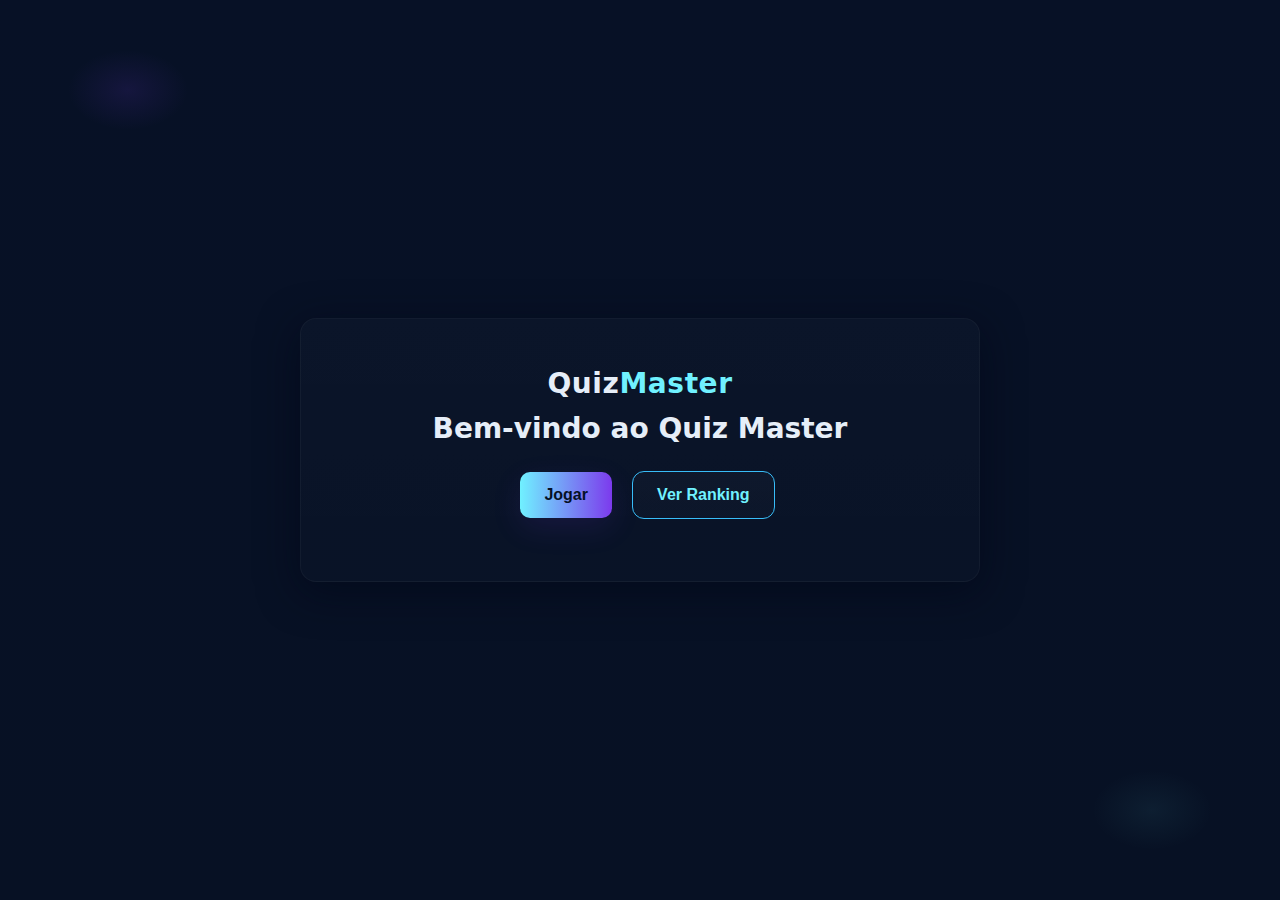
<file: index.html>
<!DOCTYPE html>
<html lang="pt-br">

<head>
    <meta charset="UTF-8">
    <meta name="viewport" content="width=device-width, initial-scale=1.0">
    <title>Quiz: Trivia</title>
    <link rel="stylesheet" href="style.css">
</head>

<body>
    <!-- Tela Inicial -->
    <section id="tela-iniciar" class="tela ativo">
        <div class="cartao centro">
            <div class="logo">Quiz<span>Master</span></div>
            <h1>Bem-vindo ao Quiz Master</h1>
            <div class="acoes">
                <button id="btn-comecar" class="btn primario inicio">Jogar</button>
                <button id="modo-ranking" class="ranking">Ver Ranking</button>
            </div>
        </div>
    </section>

    <!--Tela login-->
    <section id="tela-login" class="tela">
        <div class="cartao">
            <div class="linha-cabecalho">
                <h2>Quem vai jogar hoje?</h2>
            </div>
            <input id="input-nome-usuario" type="text" placeholder="Digite o seu nome" maxlength="24" />
            <div class="acoes">
                <button id="btn-salvar-nome" class="btn primario">Continuar</button>
                <button id="voltar-boas-vindas" class="btn contorno">Voltar</button>
            </div>
        </div>
    </section>

    <!--Tela de Menu-->
    <section id="tela-menu" class="tela">
        <div class="cartao">
            <div class="cabecalho-menu">
                <div>
                    <div class="pequeno suave">Jogador</div>
                    <div id="nome-jogador" class="nome-jogador">—</div>
                </div>

                <div class="mini-ranking" id="mini-ranking"><p></p></div>
            </div>

            <h2>Escolha o modo</h2>
            <div class="grade-modos">
                <button id="modo-normal" class="cartao-modo">Jogo Normal</button>
                <button id="modo-rankingDois" class="cartao-modo contorno">Ver Ranking</button>
            </div>

            <div class="suave pequeno">Dica: respostas certas valem <strong>+10 pontos</strong>.</div>

            <div class="acoes">
                <button id="mudar-nome" class="btn contorno">Trocar Jogador</button>
                <button id="voltar-boas-vindas-menu" class="btn secundario">Sair</button>
            </div>
        </div>
    </section>

    <!--Tela do jogo-->
    <section id="tela-jogo" class="tela">
        <h1>Quiz<span>Master</span></h1>
        <div class=" cartao tabela-quiz">
            <div class="topo-quiz">
                <div class="info-esquerda">
                    <div class="suave pequeno">Modo</div>
                    <div id="modo-jogo" class="grande">Jogo</div>
                </div>

                <div class="info-centro">
                    <div class="barra-progresso">
                        <div id="preenchimento-progresso"></div>
                    </div>
                </div>

                <div class="info-direita" id="pontuacao">
                    <div id="painel-pontuacao" class="painel-pontuacao">
                        <div class="suave pequeno">Pontuação: </div>
                        <div id="exibicao-pontuacao" class="numero-pontos">0</div>
                    </div>
                </div>
            </div>

            <div class="area-questao" aria-live="polite">
                <div id="texto-questao" class="texto-questao">Pergunta...</div>
                <div id="container-opcoes" class="container-opcoes"></div>
            </div>

            <div class="acoes-quiz">
                <button id="btn-sair" class="btn contorno">Sair</button>
                <button id="btn-proximo" class="btn primario escondido">Próxima</button>
            </div>
        </div>
    </section>

    <!--Tela de Resultado-->
    <section id="tela-resultado" class="tela">
        <div class="cartao">
            <h2>Resultado</h2>
            <div class="resumo-resultado">
                <div class="grande" id="pontuacao-resultado">0 pontos</div>
            </div>
    
            <div class="acoes">
                <button id="jogar-novamente" class="btn primario">Jogar Novamente</button>
                <button id="voltar-menu" class="btn contorno">Voltar ao Menu</button>
            </div>
        </div>
    </section>

    <!--Tela de Ranking-->
    <section id="tela-ranking" class="tela">
        <div class="cartao">
            <div class="cabecalho-ranking">
                <h2>Ranking de Jogadores</h2>
                <div class="suave pequeno">Total acumulado por jogador (sempre atualizado)</div>
            </div>

            <div id="lista-ranking" class="lista-ranking"></div>

            <div class="acoes">
                <button id="limpar-ranking" class="btn contorno">Limpar Ranking</button>
                <button id="voltar-ranking" class="btn secundario">Voltar</button>
            </div>
        </div>
    </section>

        <!--Tela de Ranking2-->
        <section id="tela-ranking2" class="tela">
            <div class="cartao">
                <div class="cabecalho-ranking">
                    <h2>Ranking de Jogadores</h2>
                    <div class="suave pequeno">Total acumulado por jogador (sempre atualizado)</div>
                </div>
    
                <div id="lista-ranking2" class="lista-ranking"></div>
    
                <div class="acoes">
                    <button id="limpar-ranking2" class="btn contorno">Limpar Ranking</button>
                    <button id="voltar-ranking2" class="btn secundario">Voltar</button>
                </div>
            </div>
        </section>

    <script src="script.js"></script>
</body>

</html>
</file>
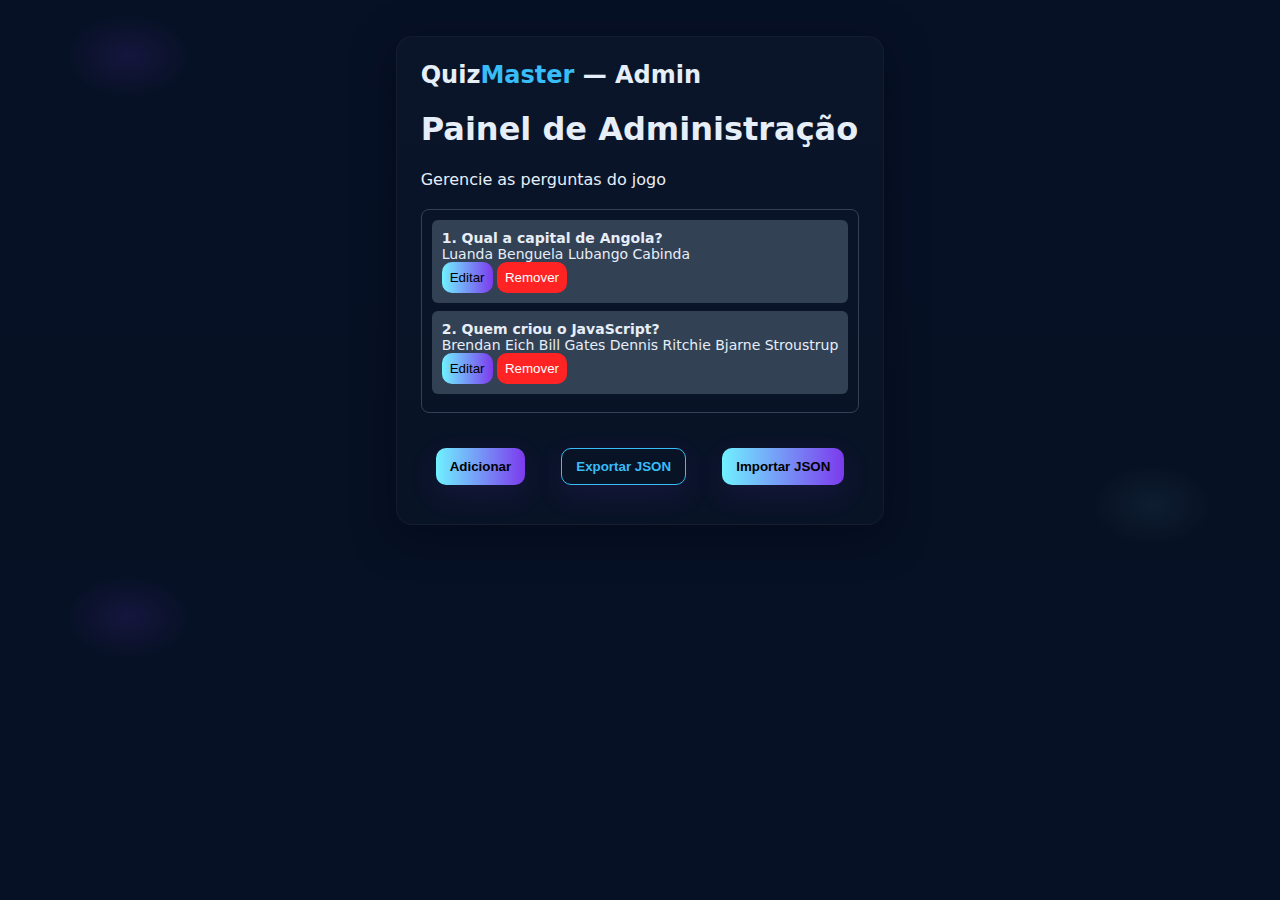
<file: admin/admin.html>
<!DOCTYPE html>
<html lang="pt-BR">

<head>
  <meta charset="UTF-8">
  <meta name="viewport" content="width=device-width, initial-scale=1.0">
  <title>Painel de Administração - QuizMaster</title>
  <link rel="stylesheet" href="admin.css">
</head>

<body>
  <section id="admin-screen" class="tela ativa">
    <div class="cartao centralizar">
      <div class="logo">Quiz<span>Master</span> — Admin</div>
      <h1>Painel de Administração</h1>
      <p class="muted">Gerencie as perguntas do jogo</p>

      <!-- Lista de Perguntas -->
      <div id="lista-perguntas" class="lista-perguntas"></div>

      <!-- AÇÕES -->
      <div class="acoes">
        <button id="btn-adicionar" class="btn primario">Adicionar</button>
        <button id="btn-exportar" class="btn outline">Exportar JSON</button>

        <!-- input invisível para importar -->
        <input id="input-import" type="file" accept="application/json" style="display:none" />
        <button id="btn-importar" class="btn secundario">Importar JSON</button>
      </div>

    </div>
  </section>

  <!-- Modal -->
  <div id="modal" class="modal">
    <div class="modal-content">
      <h2 id="modal-title">Adicionar Pergunta</h2>
      <form id="form-pergunta">
        <label>Pergunta</label>
        <input type="text" id="texto" required>

        <label>Opções</label>
        <input type="text" id="opcao1" placeholder="Opção 1" required>
        <input type="text" id="opcao2" placeholder="Opção 2" required>
        <input type="text" id="opcao3" placeholder="Opção 3" required>
        <input type="text" id="opcao4" placeholder="Opção 4" required>

        <label>Resposta Correta</label>
        <select id="resposta" required>
          <option value="0">Opção 1</option>
          <option value="1">Opção 2</option>
          <option value="2">Opção 3</option>
          <option value="3">Opção 4</option>
        </select>

        <div class="modal-acoes">
          <button type="submit" class="btn primario">Salvar</button>
          <button type="button" id="btn-cancelar" class="btn secundario">Cancelar</button>
        </div>
      </form>
    </div>
  </div>

  <script>
    document.getElementById('btn-importar').addEventListener('click', () => {
      document.getElementById('input-import').click();
    });
  </script>


  <script src="admin.js"></script>
</body>

</html>
</file>
<file: style.css>
:root {
    --bg1: #0f172a;
    --accent1: #70f1ff;
    --accent2: #7c3aed;
    --cartao: #0b1220;
    --suave: #a6b0bf;
    --vidro: rgba(255, 255, 255, 0.03);
    --sucesso: #16a34a;
    --perigo: #ef4444;
    --vidro-2: rgba(255, 255, 255, 0.02);
}

*{
    box-sizing: border-box;
    margin: 0;
    padding: 0
}

html,
body {
  height: 100%
}

body{
    font-family: Inter, ui-sans-serif, system-ui, -apple-system, "Segoe UI", Roboto, "Helvetica Neue", Arial;
    background:
      radial-gradient(600px 400px at 10% 10%, rgba(124, 58, 237, 0.12), transparent 10%),
      radial-gradient(600px 400px at 90% 90%, rgba(112, 241, 255, 0.06), transparent 10%),
      linear-gradient(180deg, #071126 0%, #071124 100%);
    color: #e6eef8;
    display: flex;
    align-items: center;
    justify-content: center;
    padding: 28px;
}

.tela{
    display: none;
    width: 100%;
    max-width: 980px;
    text-align: center;
}

.tela.ativo{
    display: block;
} 

.cartao {
    background: linear-gradient(180deg, rgba(255, 255, 255, 0.02), rgba(255, 255, 255, 0.01));
    border: 1px solid rgba(255, 255, 255, 0.04);
    padding: 24px;
    border-radius: 16px;
    box-shadow: 0 10px 40px rgba(2, 6, 23, 0.6);
    margin: auto;
}

.centro {
    max-width: 680px;
    text-align: center;
    padding: 48px
}

.logo {
    font-weight: 800;
    font-size: 28px;
    letter-spacing: 0.6px
}
  
.logo {
    & span{
        color: var(--accent1)
    }
}
  
h1 {
    font-size: 28px;
    margin: 12px 0
}

.inicio {
    padding: 14px 22px
}

.ranking {
    background: linear-gradient(180deg, rgba(255, 255, 255, 0.02), rgba(255, 255, 255, 0.01));
    box-shadow: none;
    padding: 14px 24px;
    border-radius: 12px;
    border: 1px solid #38bdf8;
    font-weight: 600;
    font-size: 16px;
    color: var(--accent1);
}

.btn {
    border: none;
    cursor: pointer;
    border-radius: 10px;
    margin: 15px;
    padding: 10px 14px;
    font-weight: 700;
    transition: transform .12s ease, box-shadow .12s ease, opacity .12s;
    background: linear-gradient(90deg, var(--accent1), var(--accent2));
    color: #051025;
    box-shadow: 0 10px 30px rgba(124, 58, 237, 0.12);
}

.btn:hover {
    transform: translateY(-2px)
}
  
.btn.contorno {
    background: transparent;
    color: var(--suave);
    border: 1px solid rgba(255, 255, 255, 0.04);
    box-shadow: none;
}
  
.btn.secundario {
    background: transparent;
    color: var(--suave);
    border: 1px dashed rgba(255, 255, 255, 0.03);
}
  
.primario.inicio {
    font-size: 16px;
    padding: 14px 24px
}

/* Input */
input[type="text"] {
    width: 100%;
    padding: 12px;
    border-radius: 10px;
    border: 1px solid rgba(255, 255, 255, 0.04);
    background: transparent;
    color: inherit;
    margin: 12px 0;
    font-weight: 600;
}
  
/* MENU */
.cabecalho-menu {
    display: flex;
    justify-content: space-between;
    align-items: center;
    margin-bottom: 12px
}
  
.nome-jogador {
    font-size: 18px;
    font-weight: 800
}
  
.mini-ranking {
    font-size: 13px;
    color: var(--suave);
    text-align: right
}
  
/* Grade de Modos */
.grade-modos {
    display: grid;
    grid-template-columns: repeat(2, 1fr);
    gap: 12px;
    margin: 18px 0
}
  
@media (max-width:800px) {
    .grade-modos {
      grid-template-columns: repeat(1, 1fr)
    }
}
  
.cartao-modo {
    padding: 18px;
    border-radius: 12px;
    background: linear-gradient(180deg, rgba(255, 255, 255, 0.02), rgba(255, 255, 255, 0.01));
    border: 1px solid rgba(255, 255, 255, 0.03);
    font-weight: 800;
    font-size: 15px;
    color: var(--accent1);
    display: flex;
    align-items: center;
    justify-content: center;
}

/* Tela Jogo */
.tabela-quiz {
    max-width: 900px
}
  
.topo-quiz {
    display: flex;
    justify-content: space-between;
    align-items: center;
    gap: 14px;
    margin-bottom: 18px
}
  
.info-esquerda,
.info-centro,
.info-direita {
    display: flex;
    flex-direction: column
}

.grande {
    font-size: 20px;
    font-weight: 800
}
  
.barra-progresso {
    width: 280px;
    height: 10px;
    background: rgba(255, 255, 255, 0.03);
    border-radius: 999px;
    overflow: hidden
}
  
#preenchimento-progresso {
    height: 100%;
    width: 0;
    background: linear-gradient(90deg, var(--accent1), var(--accent2));
    transition: width .35s ease
}
  
.painel-pontuacao {
    min-width: 96px;
    text-align: right
}

.numero-pontos {
    font-size: 22px;
    font-weight: 900;
    color: var(--accent1)
}

/* Área de Questoes */
.area-questao {
    background: linear-gradient(180deg, rgba(255, 255, 255, 0.01), rgba(255, 255, 255, 0.00));
    padding: 18px;
    border-radius: 12px
}
  
.texto-questao {
    font-size: 18px;
    margin-bottom: 12px;
    color: #e6eef8
}

/* Área das Opções */
.container-opcoes {
    display: grid;
    grid-template-columns: repeat(2, 1fr);
    gap: 12px
}
  
@media (max-width:700px) {
    .container-opcoes {
      grid-template-columns: 1fr
    }
}
  
.btn-opcao {
    padding: 12px;
    border-radius: 10px;
    border: 1px solid rgba(255, 255, 255, 0.04);
    background: transparent;
    color: inherit;
    font-weight: 700;
    cursor: pointer;
    transition: transform .12s, box-shadow .12s;
    text-align: left;
}

.btn-opcao:hover {
    transform: translateY(-3px);
    box-shadow: 0 8px 30px rgba(2, 6, 23, 0.6)
}
  
.btn-opcao.correto {
    background: linear-gradient(90deg, rgba(22, 163, 74, 0.14), rgba(22, 163, 74, 0.06));
    border-color: rgba(22, 163, 74, 0.35);
    color: var(--sucesso)
}
  
.btn-opcao.incorreto {
    background: linear-gradient(90deg, rgba(239, 68, 68, 0.11), rgba(239, 68, 68, 0.04));
    border-color: rgba(239, 68, 68, 0.25);
    color: var(--perigo)
}
  
.btn-opcao[disabled] {
    opacity: 0.92;
    cursor: not-allowed;
}

/* Ações do quiz */
.acoes-quiz {
    display: flex;
    justify-content: space-between;
    margin-top: 14px
}
  
.acoes-quiz .btn {
    flex: 1
}
  
.acoes-quiz .btn:first-child {
    margin-right: 10px
}

/* RESULTADO */
.resumo-resultado {
    display: flex;
    flex-direction: column;
    align-items: center;
    gap: 6px;
    margin: 18px 0
}
  
/* RANKING */
.lista-ranking {
    display: flex;
    flex-direction: column;
    gap: 8px;
    margin: 12px 0
}
  
.item-ranking {
    display: flex;
    justify-content: space-between;
    align-items: center;
    padding: 12px;
    border-radius: 10px;
    background: linear-gradient(180deg, rgba(255, 255, 255, 0.01), transparent);
    border: 1px solid rgba(255, 255, 255, 0.03);
}
  
.item-ranking.topo {
    background: linear-gradient(90deg, rgba(124, 58, 237, 0.12), rgba(112, 241, 255, 0.06));
    border-color: rgba(85, 197, 241, 0.18)
}

.pos-ranking {
  font-weight: 900;
  font-size: 18px;
  color: var(--accent1);
  width: 46px
}

.nome-ranking {
  font-weight: 800
}

.pontuacao-ranking {
  font-weight: 900;
  color: var(--accent2)
}

.suave.pequeno {
  font-size: 12px;
}

/* Animações */
@keyframes pulso {
  0% {
    transform: scale(1);
  }

  50% {
    transform: scale(1.02);
  }

  100% {
    transform: scale(1);
  }
}
</file>
<file: admin/admin.css>
:root {
    --bg1: #0f172a;
    --accent1: #70f1ff;
    --accent2: #7c3aed;
    --cartao: #0b1220;
    --suave: #a6b0bf;
    --vidro: rgba(255, 255, 255, 0.03);
    --sucesso: #16a34a;
    --perigo: #ef4444;
    --vidro-2: rgba(255, 255, 255, 0.02);
}


body{
    font-family: Inter, ui-sans-serif, system-ui, -apple-system, "Segoe UI", Roboto, "Helvetica Neue", Arial;
    background:
      radial-gradient(600px 400px at 10% 10%, rgba(124, 58, 237, 0.12), transparent 10%),
      radial-gradient(600px 400px at 90% 90%, rgba(112, 241, 255, 0.06), transparent 10%),
      linear-gradient(180deg, #071126 0%, #071124 100%);
    color: #e6eef8;
    display: flex;
    align-items: center;
    justify-content: center;
    padding: 28px;
}

.cartao {
    background: linear-gradient(180deg, rgba(255, 255, 255, 0.02), rgba(255, 255, 255, 0.01));
    border: 1px solid rgba(255, 255, 255, 0.04);
    padding: 24px;
    border-radius: 16px;
    box-shadow: 0 10px 40px rgba(2, 6, 23, 0.6);
    margin: auto;
}

.logo {
  font-size: 24px;
  font-weight: bold;
  margin-bottom: 15px;
}
.logo span {
  color: #38bdf8;
}

.lista-perguntas {
  margin: 20px 0;
  text-align: left;
  max-height: 250px;
  overflow-y: auto;
  border: 1px solid #334155;
  border-radius: 8px;
  padding: 10px;
}

.pergunta-item {
  background: #334155;
  padding: 10px;
  border-radius: 6px;
  margin-bottom: 8px;
  font-size: 14px;
}

.acoes {
  display: flex;
  justify-content: space-between;
}

.btn {
    border: none;
    cursor: pointer;
    border-radius: 10px;
    margin: 15px;
    padding: 10px 14px;
    font-weight: 700;
    transition: transform .12s ease, box-shadow .12s ease, opacity .12s;
    background: linear-gradient(90deg, var(--accent1), var(--accent2));
    color: #051025;
    box-shadow: 0 10px 30px rgba(124, 58, 237, 0.12);
}

.btn:hover {
    transform: translateY(-2px)
}

.btn.primario {color: #000; }

.btn.secundario {color: #000; }

.btn.outline { background: transparent; border: 1px solid #38bdf8; color: #38bdf8; }

.btn-pequeno.editar{
  background: linear-gradient(90deg, var(--accent1), var(--accent2));
  color: #000;
  border: none;
  border-radius: 10px;
  padding: 8px;
}

.btn-pequeno.remover{
  background-color: #ff2323;
  color: #fff;
  border: none;
  border-radius: 10px;
  padding: 8px;
}

/* Modal */
.modal {
  display: none;
  position: fixed;
  top:0; left:0; right:0; bottom:0;
  background: rgba(0,0,0,0.6);
  justify-content:center;
  align-items:center;
}

.modal-content {
  background: #1e293b;
  padding: 20px;
  border-radius: 10px;
  width: 400px;
  max-width: 90%;
  text-align: left;
}

.modal-content h2 {
  margin-bottom: 15px;
}

.modal-content label {
  display:block;
  margin-top: 10px;
  font-size:14px;
}

.modal-content input,
.modal-content select {
  width:100%;
  padding:8px;
  border:none;
  border-radius:6px;
  margin-top:5px;
  background:#0f172a;
  color:#e6eef8;
}

.modal-acoes {
  margin-top:15px;
  display:flex;
  justify-content:space-between;
}
</file>
